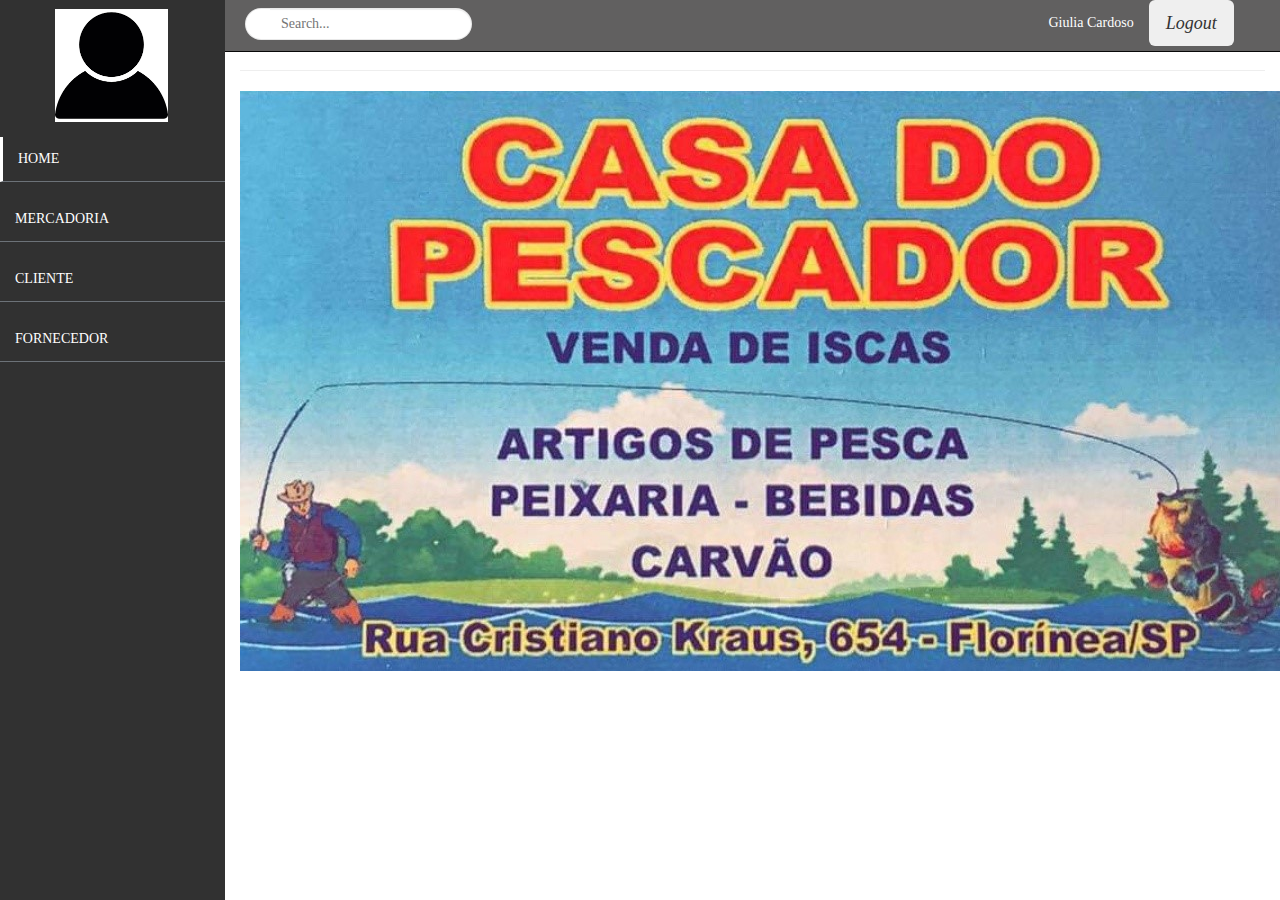
<file: casapescador1/index.html>
<html>
    <head>
        <link href="//maxcdn.bootstrapcdn.com/bootstrap/3.3.0/css/bootstrap.min.css" rel="stylesheet" id="bootstrap-css">
        <script src="//maxcdn.bootstrapcdn.com/bootstrap/3.3.0/js/bootstrap.min.js"></script>
        <script src="//code.jquery.com/jquery-1.11.1.min.js"></script>
        <link rel="stylesheet" href="index.css">
        <link rel="stylesheet" href="https://use.fontawesome.com/releases/v5.5.0/css/all.css" integrity="sha384-B4dIYHKNBt8Bc12p+WXckhzcICo0wtJAoU8YZTY5qE0Id1GSseTk6S+L3BlXeVIU" crossorigin="anonymous">
</head>
<body>
    <div id="throbber" style="display:none; min-height:120px;"></div>
    <div id="noty-holder"></div>
    
    <div id="wrapper">
    
        <!-- Navigation -->
      <nav class="navbar navbar-inverse navbar-fixed-top" role="navigation">
            <!-- Brand and toggle get grouped for better mobile display -->
            <div class="navbar-header">

                <button type="button" class="navbar-toggle" data-toggle="collapse" data-target=".navbar-ex1-collapse">
                    <span class="sr-only">Toggle navigation</span>
                    <i class="fa fa-bars"></i>
                </button>

                <div class="navbar-brand">   
                </div>
            </div>
    
            <form action="" class="navbar-form navbar-left">
                <div class="input-group">
                  <div class="input-group-btn">
                      <button class="btn  search-btn-icon">
                       <i class="fa fa-search" aria-hidden="true"></i>                  
                      </button>
                   </div>
                  <input type="Search" placeholder="Search..." class="form-control-serch search-box" />   
                </div>     
            </form>
    
            <!-- Top Menu Itens -->
            <div class="itens col-md-7">
              <ul class="nav navbar-right top-nav">        
                <li class="editpro">
                    <button name="btnsair" id="btnSair" class="btn btn-lg btn-outline-danger" type="button"
                    onclick="javascript: location.href='logout.php'">
                    <i class="fas fa-reply-all ">Logout</i>
                    </button>


                  <h5 class="pull-left login-person-head"> Giulia Cardoso </h5> 
                </li>
              </ul>
            </div>
    
            <!-- Sidebar Menu Items - These collapse to the responsive navigation menu on small screens -->
            <div class="collapse navbar-collapse navbar-ex1-collapse" style="background-color: #616060; border:1px solid #616060;">
                <ul class="nav navbar-nav side-nav">
                  <a href="#"><img class="logostyle" src="usuario.png" alt="LOGO""></a>
                    <li>
                       <a class="active" href="index.html" data-toggle="collapse" data-target="#submenu-1"><i class="fa fa-home" aria-hidden="true"></i> HOME </a>
                    </li>
                    <li>
                        <a class="#" href="lstMerc.php" data-toggle="collapse" data-target="#submenu-1"><i class="fas fa-archive"></i>   MERCADORIA</a>
                    </li>
                    <li>
                        <a class="#" href="lstCli.php" data-toggle="collapse" data-target="#submenu-1"><i class="fas fa-users"></i>   CLIENTE</a>
                    </li>
                    <li>
                        <a class="#" href="lstForn.php" data-toggle="collapse" data-target="#submenu-1"><i class="fas fa-people-carry"></i>   FORNECEDOR</a>
                    </li>
                </ul>
            </div>
            <!-- /.navbar-collapse -->
      </nav>
    
    
    <div class="container-fluid">
    <div class="row text-center">
    <div class="col-md-12 dashhead">
        <hr></hr>
    <img src="casa.png" alt="">
    </div>
    </div>
    </div>
    
      </div><!-- /#wrapper -->
    </body>
</html>
</file>
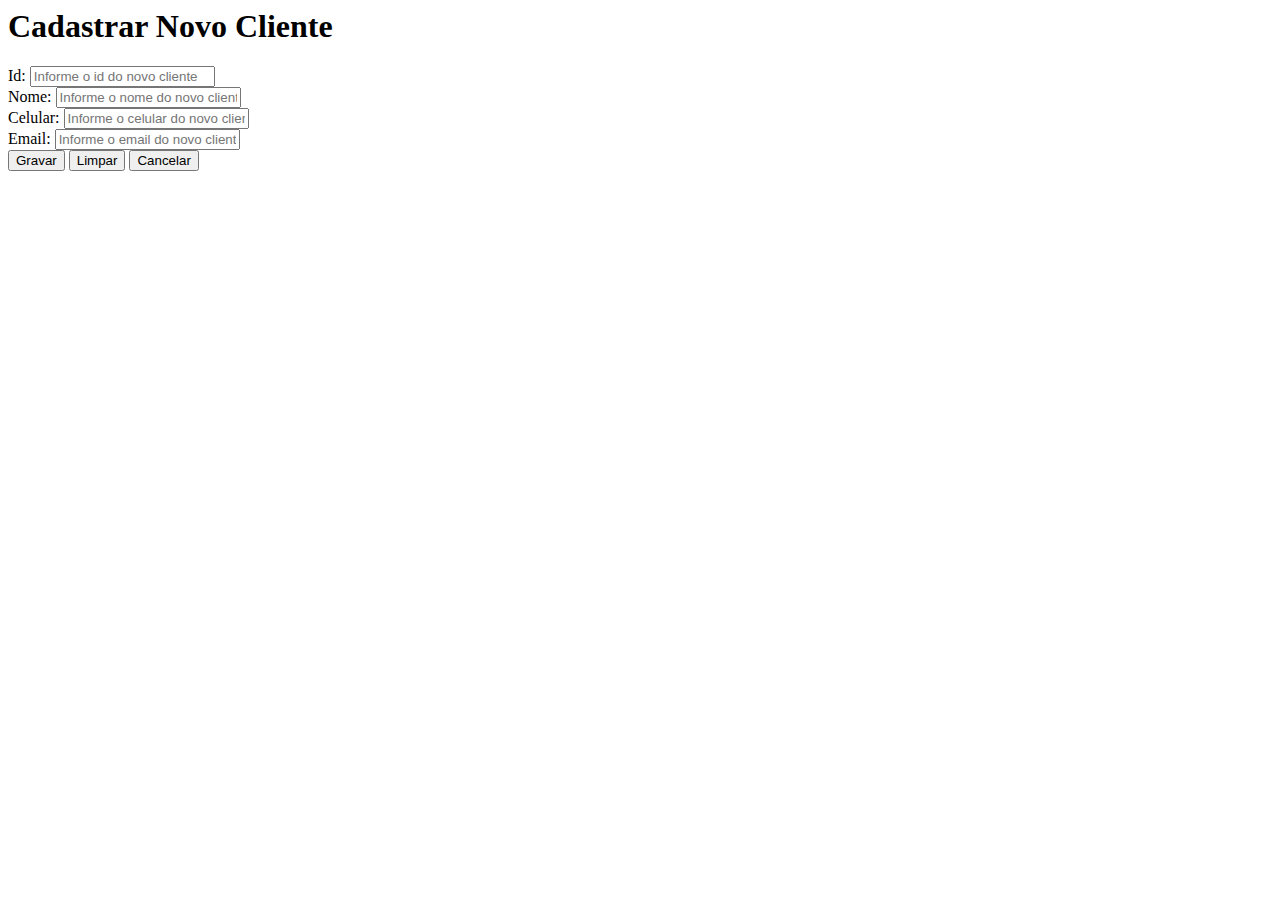
<file: casapescador1/frmInsCli.html>
<html>
   <head>
        <meta charset="UTF-8">
        <title>Inserir Cliente</title>
        <link rel="stylesheet" href="https://stackpath.bootstrapcdn.com/bootstrap/4.1.3/css/bootstrap.min.css" integrity="sha384-MCw98/SFnGE8fJT3GXwEOngsV7Zt27NXFoaoApmYm81iuXoPkFOJwJ8ERdknLPMO" crossorigin="anonymous">

    </head>
    <body>
        <div class="container col-md-5">
         <h1>Cadastrar Novo Cliente</h1>
         <form id="frmNovoCli" name="frmNovoCli" method="POST" action="insCli.php">
            <div class="form-group">
                <label for="lblId">Id:</label>
                <input class="form-control col-md-7" type="text" id="txtId" 
                    name="txtId" placeholder="Informe o id do novo cliente">
            </div>
            <div class="form-group">
                <label for="lblNome">Nome:</label>
                <input class="form-control col-md-7"  type="text" id="txtNome"
                    name="txtNome" placeholder="Informe o nome do novo cliente">
            </div>
            <div class="form-group">
                <label for="lblCelular">Celular:</label>
                <input class="form-control col-md-7" type="text" id="txtCelular"
                name="txtCelular" placeholder="Informe o celular do novo cliente">
            </div>
            <div class="form-group">
                <label for="lblEmail">Email:</label>
                <input class="form-control col-md-7" type="text" id="txtEmail"
                    name="txtEmail" placeholder="Informe o email do novo cliente">
            </div>
            <input type="submit" id="btEnviar" name="btEnviar" 
                     class="btn btn-outline-success btn-lg" value="Gravar">
            <input type="reset" id="btLimpar" name="btLimpar"
                     class="btn btn-outline-primary btn-lg" value="Limpar"> 
            <input type="button" id="bt_Cancel" name="bt_Cancel"
                     class="btn btn-outline-danger btn-lg" value="Cancelar"
                     onclick="javascript:location.href='lstCli.php'">               
         </form> 
         
        </div>
    </body>
</html>
</file>
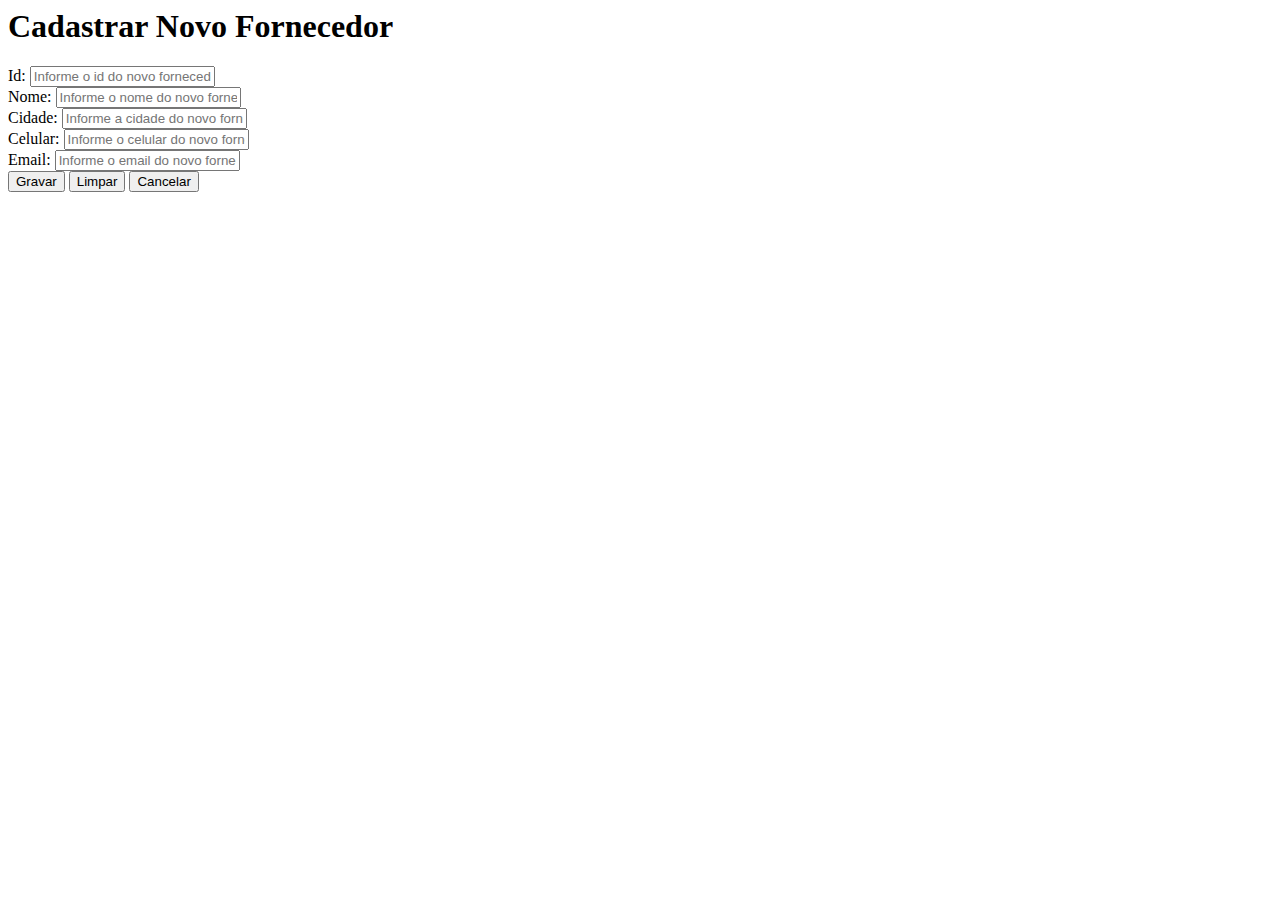
<file: casapescador1/frmInsForn.html>
<html>
   <head>
        <meta charset="UTF-8">
        <title>Inserir Fornecedor</title>
        <link rel="stylesheet" href="https://stackpath.bootstrapcdn.com/bootstrap/4.1.3/css/bootstrap.min.css" integrity="sha384-MCw98/SFnGE8fJT3GXwEOngsV7Zt27NXFoaoApmYm81iuXoPkFOJwJ8ERdknLPMO" crossorigin="anonymous">

    </head>
    <body>
        <div class="container col-md-5">
         <h1>Cadastrar Novo Fornecedor</h1>
         <form id="frmNovoForn" name="frmNovoForn" method="POST" action="insForn.php">
            <div class="form-group">
                <label for="lblId">Id:</label>
                <input class="form-control col-md-7" type="text" id="txtId" 
                    name="txtId" placeholder="Informe o id do novo fornecedor">
            </div>
            <div class="form-group">
                <label for="lblNome">Nome:</label>
                <input class="form-control col-md-7"  type="text" id="txtNome"
                    name="txtNome" placeholder="Informe o nome do novo fornecedor">
            </div>
            <div class="form-group">
                <label for="lblCidade">Cidade:</label>
                <input class="form-control col-md-7"  type="text" id="txtCidade"
                    name="txtCidade" placeholder="Informe a cidade do novo fornecedor">
            </div>
            <div class="form-group">
                <label for="lblCelular">Celular:</label>
                <input class="form-control col-md-7" type="text" id="txtCelular"
                name="txtCelular" placeholder="Informe o celular do novo fornecedor">
            </div>
            <div class="form-group">
                <label for="lblEmail">Email:</label>
                <input class="form-control col-md-7" type="text" id="txtEmail"
                    name="txtEmail" placeholder="Informe o email do novo fornecedor">
            </div>
            <input type="submit" id="btEnviar" name="btEnviar" 
                     class="btn btn-outline-success btn-lg" value="Gravar">
            <input type="reset" id="btLimpar" name="btLimpar"
                     class="btn btn-outline-primary btn-lg" value="Limpar"> 
            <input type="button" id="bt_Cancel" name="bt_Cancel"
                     class="btn btn-outline-danger btn-lg" value="Cancelar"
                     onclick="javascript:location.href='lstForn.php'">               
         </form> 
         
        </div>
    </body>
</html>
</file>
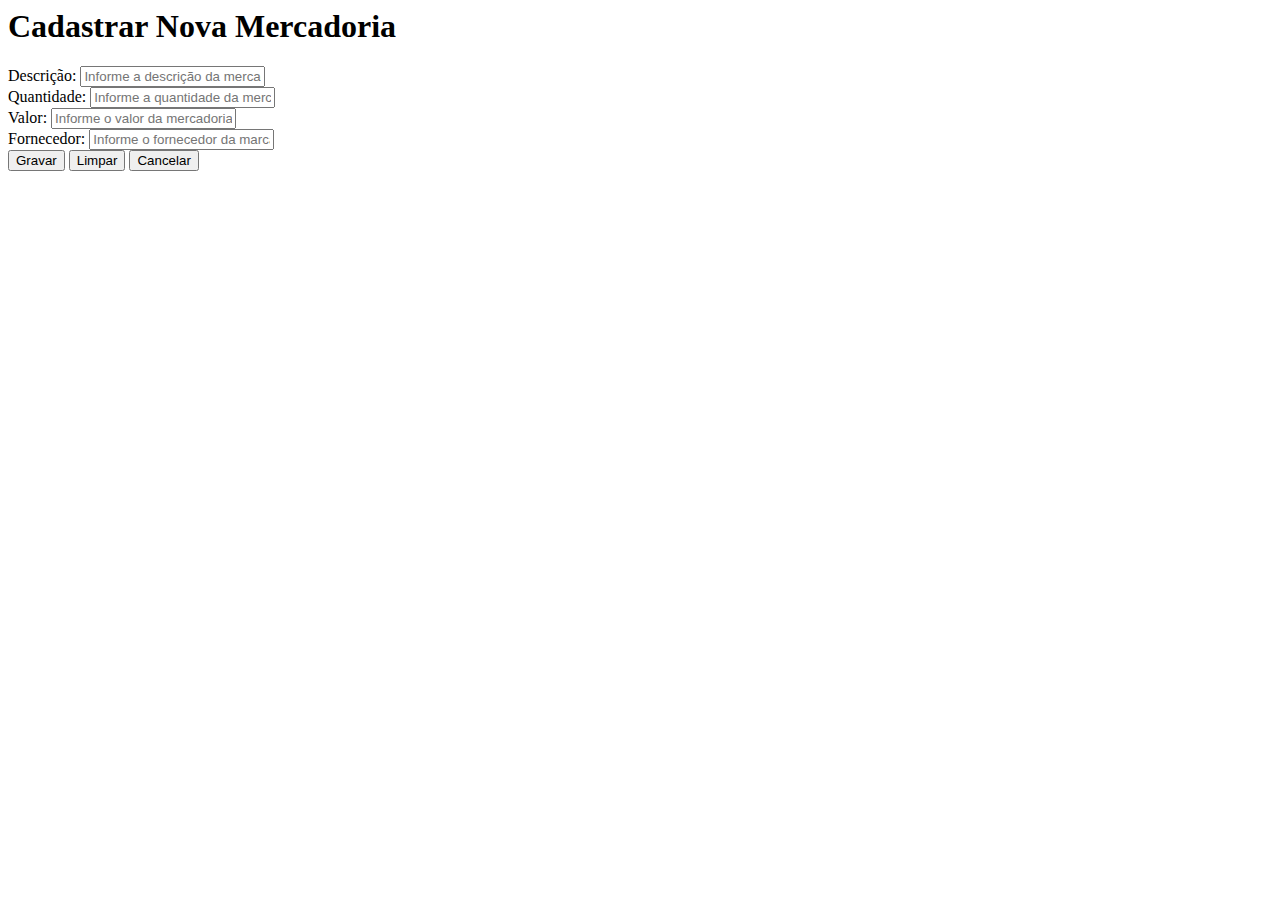
<file: casapescador1/frmInsMerc.html>
<html>
   <head>
        <meta charset="UTF-8">
        <title>Inserir Mercadoria</title>
        <link rel="stylesheet" href="https://stackpath.bootstrapcdn.com/bootstrap/4.1.3/css/bootstrap.min.css" integrity="sha384-MCw98/SFnGE8fJT3GXwEOngsV7Zt27NXFoaoApmYm81iuXoPkFOJwJ8ERdknLPMO" crossorigin="anonymous">




    </head>
    <body>
        <div class="container col-md-5">
         <h1>Cadastrar Nova Mercadoria</h1>
         <form id="frmNovaMerc" name="frmNovaMerc" method="POST" action="insMerc.php">
            <div class="form-group">
                <label for="lblDescricao">Descrição:</label>
                <input class="form-control col-md-7" type="text" id="txtDescricao" 
                    name="txtDescricao" placeholder="Informe a descrição da mercadoria">
            </div>
            <div class="form-group">
                <label for="lblQuantidade">Quantidade:</label>
                <input class="form-control col-md-7"  type="text" id="txtQuantidade"
                    name="txtQuantidade" placeholder="Informe a quantidade da mercadoria">
            </div>
            <div class="form-group">
                <label for="lblValor">Valor:</label>
                <input class="form-control col-md-7" type="text" id="txtValor"
                name="txtValor" placeholder="Informe o valor da mercadoria">
            </div>
            <div class="form-group">
                <label for="lblFornecedor">Fornecedor:</label>
                <input class="form-control col-md-7" type="text" id="txtFornecedor"
                    name="txtFornecedor" placeholder="Informe o fornecedor da marcadoria">
            </div>
            <input type="submit" id="btEnviar" name="btEnviar" 
                     class="btn btn-outline-success btn-lg" value="Gravar">
            <input type="reset" id="btLimpar" name="btLimpar"
                     class="btn btn-outline-primary btn-lg" value="Limpar"> 
            <input type="button" id="bt_Cancel" name="bt_Cancel"
                     class="btn btn-outline-danger btn-lg" value="Cancelar"
                     onclick="javascript:location.href='lstMerc.php'">               
         </form> 
         
        </div>
    </body>
</html>
</file>
<file: casapescador1/index.css>
body{
    font-family: 'lato' !important;
    background-color: white;
  }
  
  /*navbar start*/
  
  @media(min-width:768px) {
  
  body {
    margin-top: 50px;
  }
  }
  
  #wrapper {
    padding-left: 0;    
  }
  
  #page-wrapper {
    width: 100%;        
    padding: 0;
  }
  
  /* Side Navigation */
  
  @media(min-width:768px) {
  
  #wrapper {
    padding-left: 225px;
  }
  
  #page-wrapper {
    padding: 2px 10px;
  }
  
  .side-nav {
    position: fixed;
    top: -21px;
    left: 225px;
    width: 225px;
    margin-left: -225px;
    border: none;
    border-radius: 0;
    overflow-y: auto;
    background-color: #313131;
    bottom: 0;
    overflow-x: hidden;
    padding-bottom: 40px;
    margin-top: 20px;
  }
  
  .side-nav>li>a {
    width: 225px;
    border-bottom: 1px solid #6C7278;
    margin-top: 15px;
  } 
  }
  
  .navbar-inverse .navbar-collapse, .navbar-inverse .navbar-form {
    border-color: #616060 !important;
  }
  
  .navbar-ex1-collapse{
    background-color: #fff;
  }
  
  .logostyle{
    width: 50%;
    max-width: 186px;
    margin-top: 10px;
    margin-left: 55px;
  }
  
  .navbar-inverse .navbar-nav > li > .active{
    border-left: 3px solid white;
  }
  
  .nav > li > a {
    position: relative;
    display: block;
    padding: 12px 15px;
    margin-right: 15px;
  }
  
  .nav .open > a, .nav .open > a:focus, .nav .open > a:hover {
    background-color: transparent;
    border-color: white;
  }
  
  a {
    color: white !important;
    text-decoration: none;
  }
  
  .form-control-serch {
    height: 32px;
    padding: 0px 12px;
    font-size: 14px;
    line-height: 1.42857143;
    color: #555;
    background-color: #fff;
    background-image: none;
    border: 1px solid #ccc;
    border-radius: 0px 22px 22px 0px;
    box-shadow: inset 0 1px 1px rgba(0,0,0,.075);
    transition: border-color ease-in-out .15s,box-shadow ease-in-out .15s;
  }
  
  .search-btn-icon{
    background-color: #fff;
    border:1px solid #E8E8E8;
    border-right: transparent !important; 
    border-top-left-radius: 30px;
    border-bottom-left-radius: 30px;
    height: 32px;
    margin-left: 200px;
  }
   
  .search-box{
    border-left:transparent !important;
    border-top-right-radius: 30px;
    border-bottom-right-radius: 30px;
    border:1px solid #E8E8E8;
    height: 32px;
  }
  
  .fasett {
    display: inline-block;
    font: normal normal normal 14px/1 FontAwesome;
    font-size: 25px;
    text-rendering: auto;
    color: white;
    margin-top: 10px;
    margin-right: 30px;
    cursor: pointer;
  }
  
  a:hover {
    background-color: transparent !important;
  }
  
  .editpro h5 {
    margin-right: 15px;
    margin-top: 15px;
    color: white;
  }
  
  /*navbar end*/
  @media screen and (max-device-width: 640px) { 
  
  .search-btn-icon{
    background-color: #fff;
    border:1px solid #E8E8E8;
    border-right: transparent !important; 
    border-top-left-radius: 30px;
    border-bottom-left-radius: 30px;
    height: 32px;
    margin-left: 115px;
  }
  
  .editpro h5 {
      margin-right: 12px;
      margin-top: 15px;
      color: white;
      margin-left: 158px;
  }
  
  .dashhead h1{
     margin-top: 180px;
  }
  }
</file>
